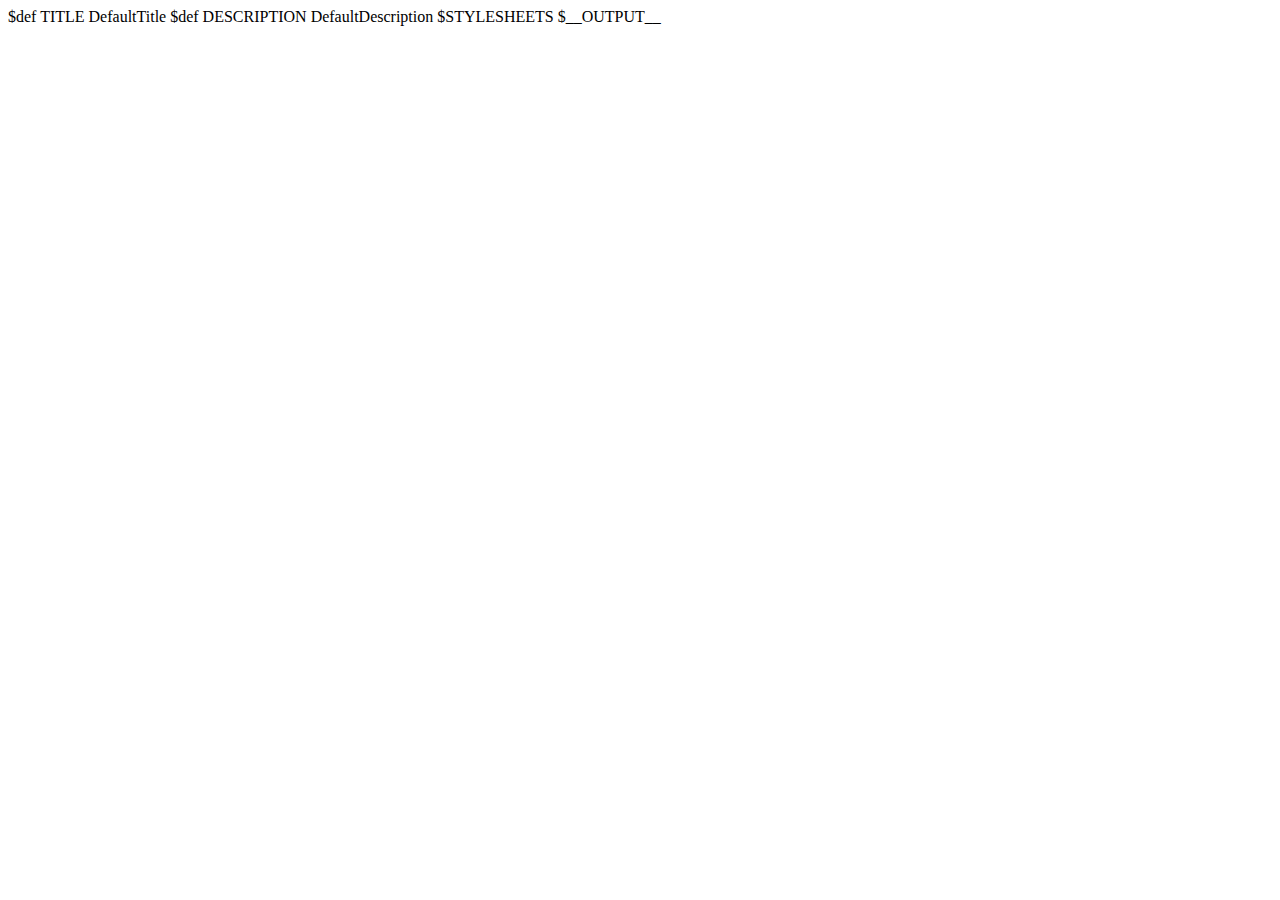
<file: tests/base.htm>
$def TITLE 			DefaultTitle
$def DESCRIPTION 	DefaultDescription
<!DOCTYPE html>
<html>
<head>
	<meta charset="utf-8" />
	<title>$TITLE</title>
	<meta name="title" content="$TITLE" />
	<meta name="description" content="$DESCRIPTION" />
	<meta name="keywords" content="$KEYWORDS" />
	<meta name="author" content="$AUTHOR" />
	$STYLESHEETS
	<link rel="shortcut icon" href="favicon.ico" />
</head>
<!-- $COPYRIGHT -->
<body>
$__OUTPUT__
</body>
</html>
</file>
